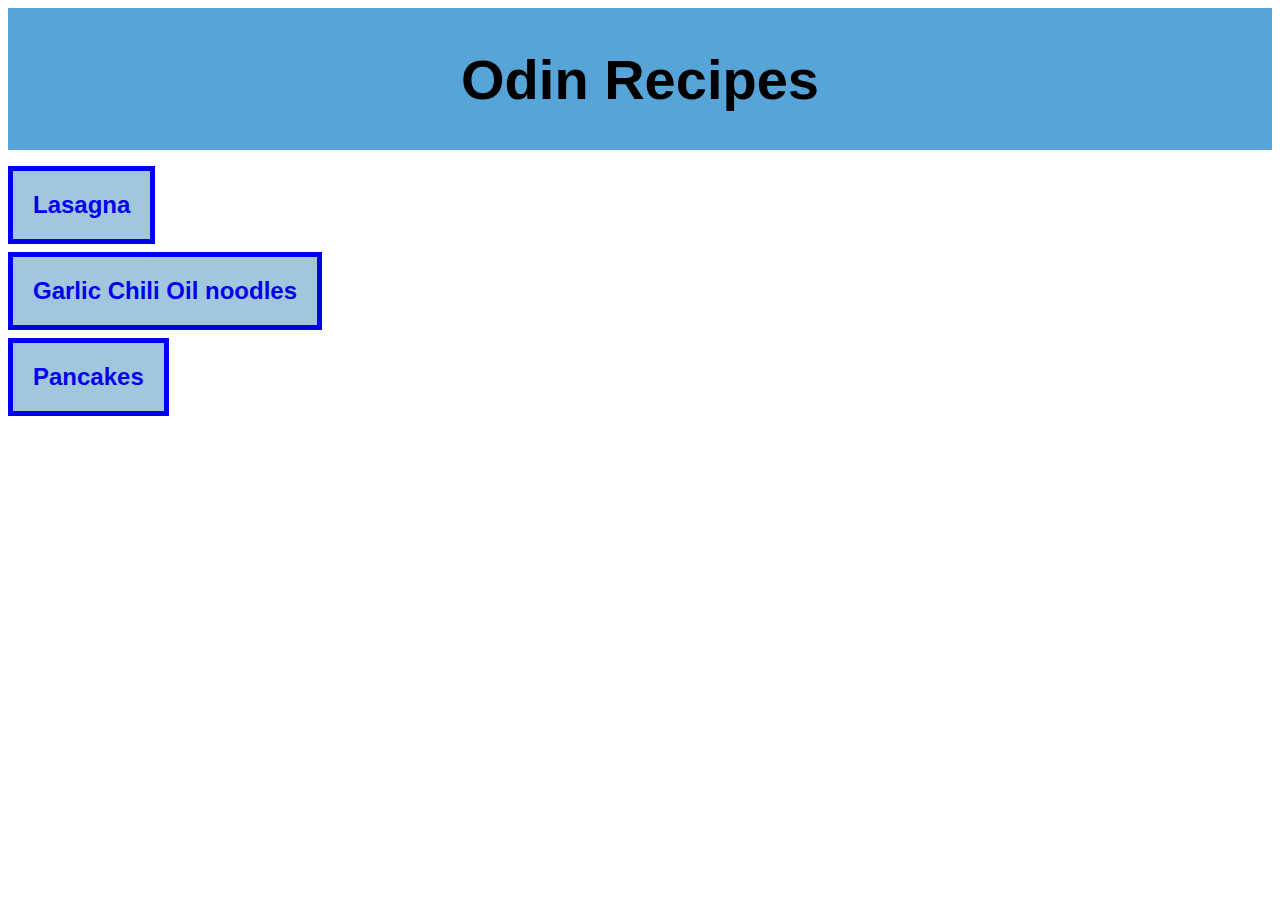
<file: index.html>
<!DOCTYPE html>
<html lang="en">
<head>
    <meta charset="UTF-8">
    <meta http-equiv="X-UA-Compatible" content="IE=edge">
    <meta name="viewport" content="width=device-width, initial-scale=1.0">
    <title>Odin Recipes</title>
    <link rel="stylesheet" href="style.css">
    <style>ul.main-list {
        list-style-type: none;
    }
    </style>
</head>
<body>
    <div class="title">
        <h1>Odin Recipes</h1>
    </div>
       
    <ul class="main-list">
        <li><a href="recipes/lasagna.html">Lasagna</a></li>
        <li><a href="recipes/garlicchilinoodles.html">Garlic Chili Oil noodles</a></li>
        <li><a href="recipes/pancakes.html">Pancakes</a></li>
    </ul>
    






</body>
</html>
</file>
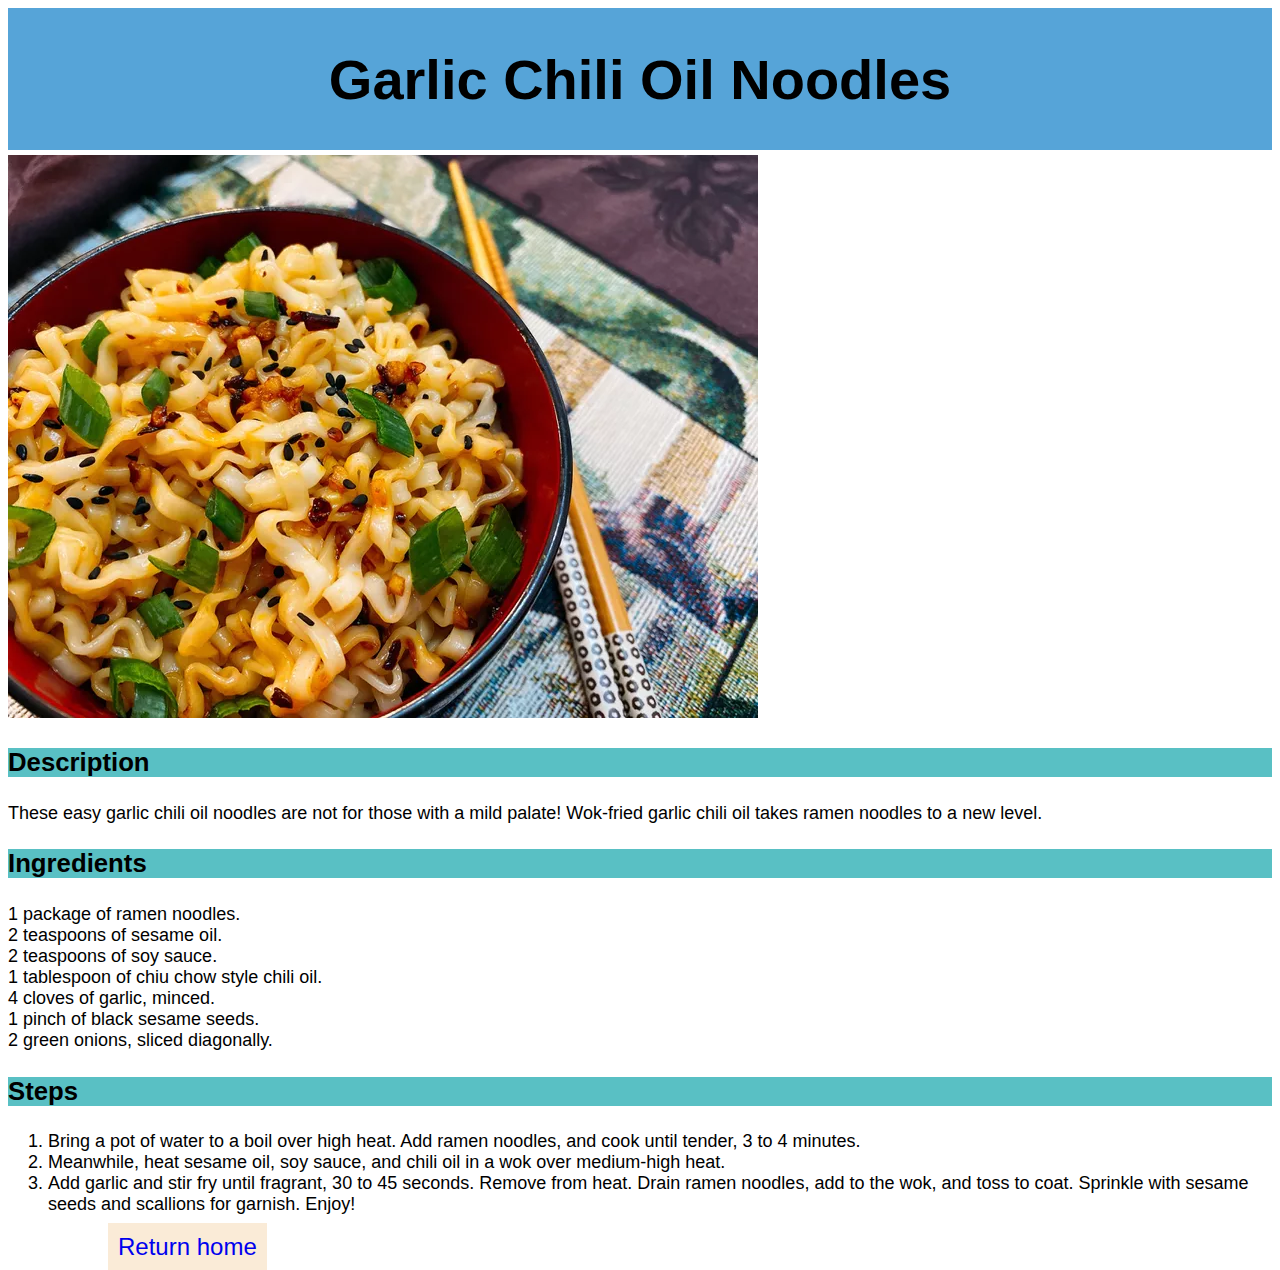
<file: recipes/garlicchilinoodles.html>
<!DOCTYPE html>
<html lang="en">
<head>
    <meta charset="UTF-8">
    <meta http-equiv="X-UA-Compatible" content="IE=edge">
    <meta name="viewport" content="width=device-width, initial-scale=1.0">
    <title>Garlic Chilli Oil Noodles</title>
    <link rel="stylesheet" href="../style.css">
</head>
<body>
    <div class="title">
        <h1>Garlic Chili Oil Noodles</h1>
    </div>
    
    <img src="../img/garlicchillinoodles.jpg" alt="A picture of garlic chili oil noodles">

    <div class="subheading">
        <h3>Description</h3>
    </div>

    <div class="text">
        <p>These easy garlic chili oil noodles are not for those with a mild palate! Wok-fried garlic chili oil takes ramen noodles to a new level.</p>
    </div>
    
    <div class="subheading">    
        <h3>Ingredients</h3>
    </div>

    <div class="text">
    <ul>
        <li>1 package of ramen noodles.</li>
        <li>2 teaspoons of sesame oil.</li>
        <li>2 teaspoons of soy sauce.</li>
        <li>1 tablespoon of chiu chow style chili oil.</li>
        <li>4 cloves of garlic, minced.</li>
        <li>1 pinch of black sesame seeds.</li>
        <li>2 green onions, sliced diagonally.</li>
    </ul>
    </div>

    <div class="subheading">
        <h3>Steps</h3>
    </div>  

    <div class="text">
    <ol>
        <li>Bring a pot of water to a boil over high heat. Add ramen noodles, and cook until tender, 3 to 4 minutes.</li>

        <li>Meanwhile, heat sesame oil, soy sauce, and chili oil in a wok over medium-high heat.</li>

        <li>Add garlic and stir fry until fragrant, 30 to 45 seconds. Remove from heat. Drain ramen noodles, add to the wok, and toss to coat. Sprinkle with sesame seeds and scallions for garnish. Enjoy!</li>
    </ol>
    </div>

    <div class="home">
        <a href="../index.html">Return home</a>
    </div>    




</body>
</html>
</file>
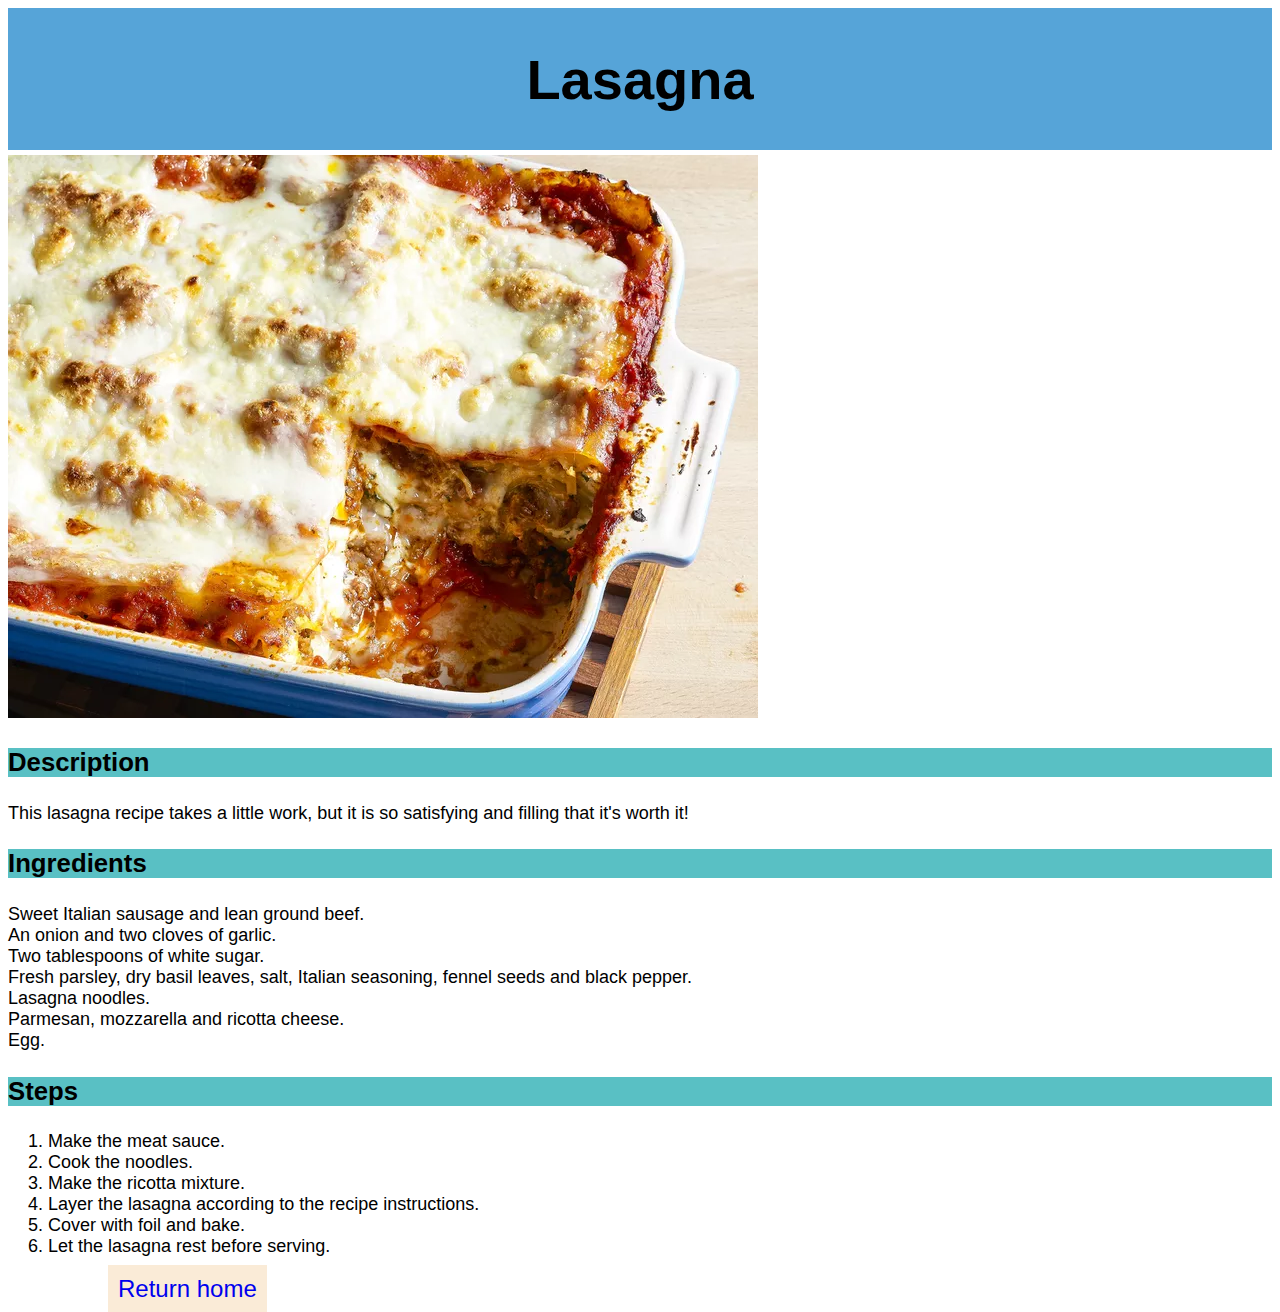
<file: recipes/lasagna.html>
<!DOCTYPE html>
<html lang="en">
<head>
    <meta charset="UTF-8">
    <meta http-equiv="X-UA-Compatible" content="IE=edge">
    <meta name="viewport" content="width=device-width, initial-scale=1.0">
    <title>Lasagna</title>
    <link rel="stylesheet" href="../style.css">
</head>

<body>
    <div class="title">
        <h1>Lasagna</h1>
    </div>

    <img src="../img/lasagna.jpg" alt="a picture of lasagna">

    <div class="subheading">
        <h3>Description</h3>
    </div>

    <div class="text">
        <p>This lasagna recipe takes a little work, but it is so satisfying and filling that it's worth it!</p>
    </div>  

    <div class="subheading">
        <h3>Ingredients</h3>
    </div>

    <div class="text">
    <ul>
        <li>Sweet Italian sausage and lean ground beef.</li>
        <li>An onion and two cloves of garlic.</li>
        <li>Two tablespoons of white sugar.</li>
        <li>Fresh parsley, dry basil leaves, salt, Italian seasoning, fennel seeds and black pepper.</li>
        <li>Lasagna noodles.</li>
        <li>Parmesan, mozzarella and ricotta cheese.</li>
        <li>Egg.</li>
    </ul>
    </div>
    
    <div class="subheading">
        <h3>Steps</h3>
    </div>

    <div class="text">
    <ol>
        <li>Make the meat sauce.</li>
        <li>Cook the noodles.</li>
        <li>Make the ricotta mixture.</li>
        <li>Layer the lasagna according to the recipe instructions.</li>
        <li>Cover with foil and bake.</li>
        <li>Let the lasagna rest before serving.</li>
    </ol>
    </div>

    <div class="home">
        <a href="../index.html">Return home</a>
    </div>
    

    
</body>
</html>
</file>
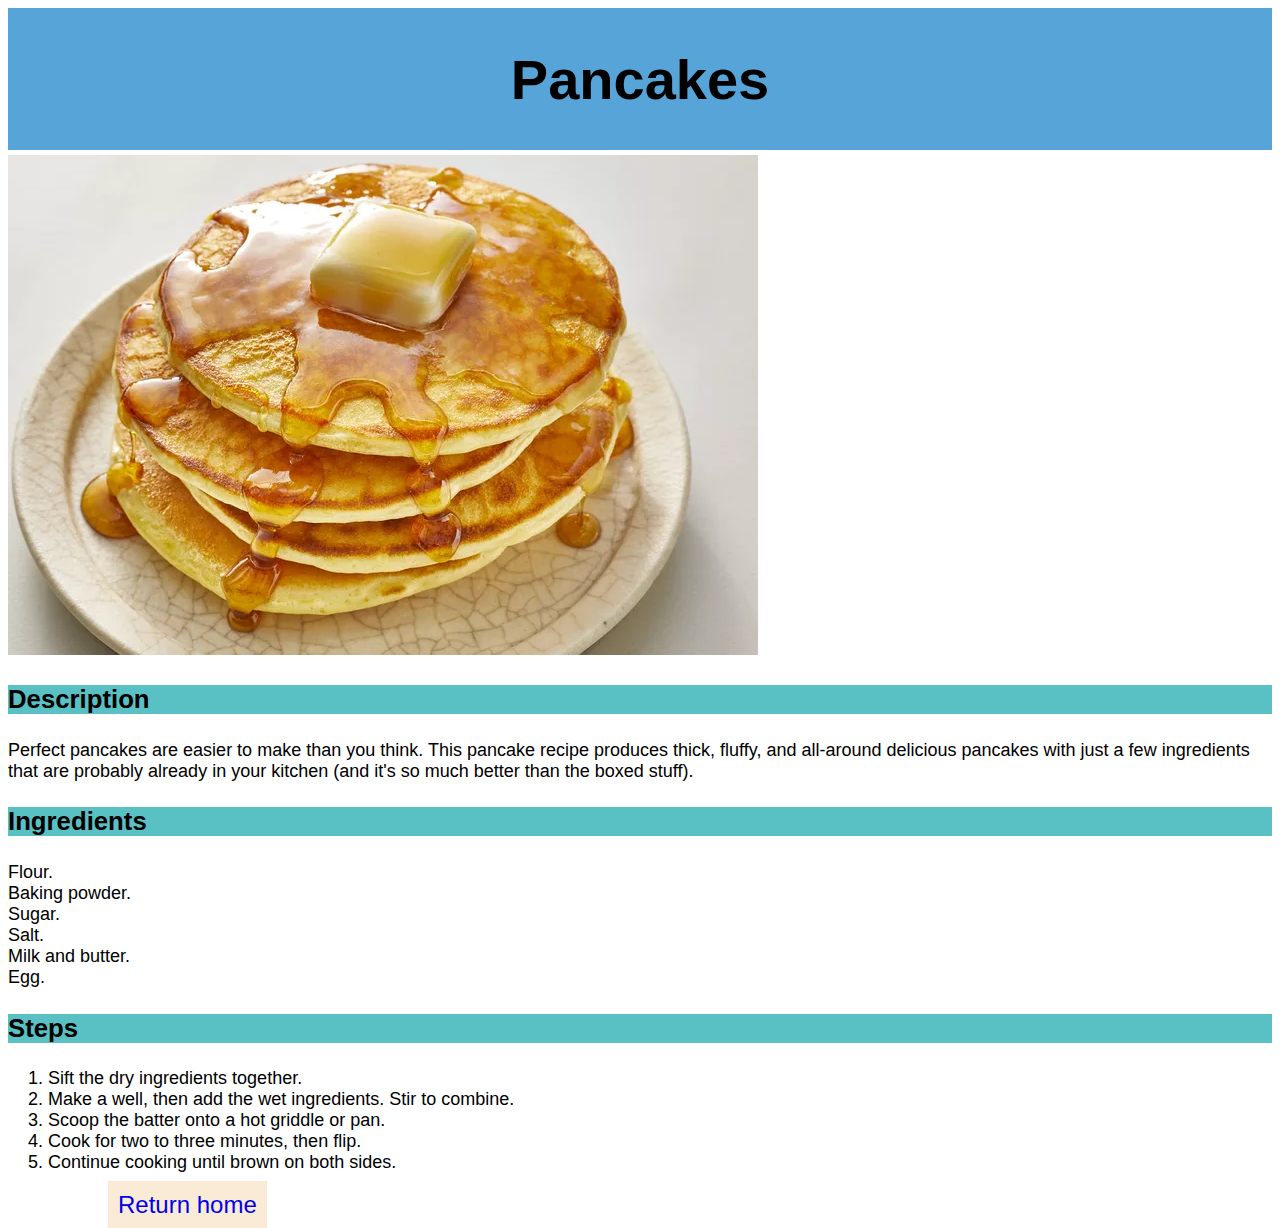
<file: recipes/pancakes.html>
<!DOCTYPE html>
<html lang="en">
<head>
    <meta charset="UTF-8">
    <meta http-equiv="X-UA-Compatible" content="IE=edge">
    <meta name="viewport" content="width=device-width, initial-scale=1.0">
    <title>Pancakes</title>
    <link rel="stylesheet" href="../style.css">
</head>
<body>
    <div class="title">
        <h1>Pancakes</h1>
    </div>
    
    <img src="../img/pancakes.jpg" alt="pancakes with a square of butter on top">
    
    <div class="subheading">
        <h3>Description</h3>
    </div>

    <div class="text">
    <p>Perfect pancakes are easier to make than you think. This pancake recipe produces thick, fluffy, and all-around delicious pancakes with just a few ingredients that are probably already in your kitchen (and it's so much better than the boxed stuff).</p>
    </div>

    <div class="subheading">
        <h3>Ingredients</h3>
    </div>

    <div class="text">
    <ul>
        <li>Flour.</li>
        <li>Baking powder.</li>
        <li>Sugar.</li>
        <li>Salt.</li>
        <li>Milk and butter.</li>
        <li>Egg.</li>
    </ul>
    </div>

    <div class="subheading">
        <h3>Steps</h3>
    </div>

    <div class="text">
    <ol>
        <li>Sift the dry ingredients together.</li>
        <li>Make a well, then add the wet ingredients. Stir to combine.</li>
        <li>Scoop the batter onto a hot griddle or pan.</li>
        <li>Cook for two to three minutes, then flip.</li>
        <li>Continue cooking until brown on both sides.</li>
    </ol>
    </div>
    
    <div class="home">
        <a href="../index.html">Return home</a>
    </div>

</body>
</html>
</file>
<file: style.css>
.title {
    box-sizing: border;
    font-family: Arial, Helvetica, sans-serif;
    text-align: center;
    font-size: 28px;
    background-color: rgb(86, 164, 216);
    margin-bottom: 5px;
    padding: 1px;
}

.subheading {
    font-family: Arial, Helvetica, sans-serif;
    font-size: 22px;
    background-color: rgb(89, 192, 196);
}

ul {
    padding: 0px;
}

.main-list a {
    border: 5px solid;
    margin-bottom: 8px;
    text-decoration: none;
    background-color: rgb(162, 198, 221);
    display: inline-flex;
    padding: 20px;
    font-family: Arial, Helvetica, sans-serif;
    font-size: 24px;
    font-weight: bold;
}

.main-list a:hover {
    text-decoration: none;
    background-color: rgb(219, 97, 15);
}

.text {
    font-family: Arial, Helvetica, sans-serif;
    font-size: 18px;
}

.home a {
    padding: 10px;
    background-color: antiquewhite;
    font-family: Arial, Helvetica, sans-serif;
    font-size: 24px;
    text-decoration: none;
    text-align: center;
    margin: 100px;
}

.home a:hover {
    background-color: brown;
}
</file>
